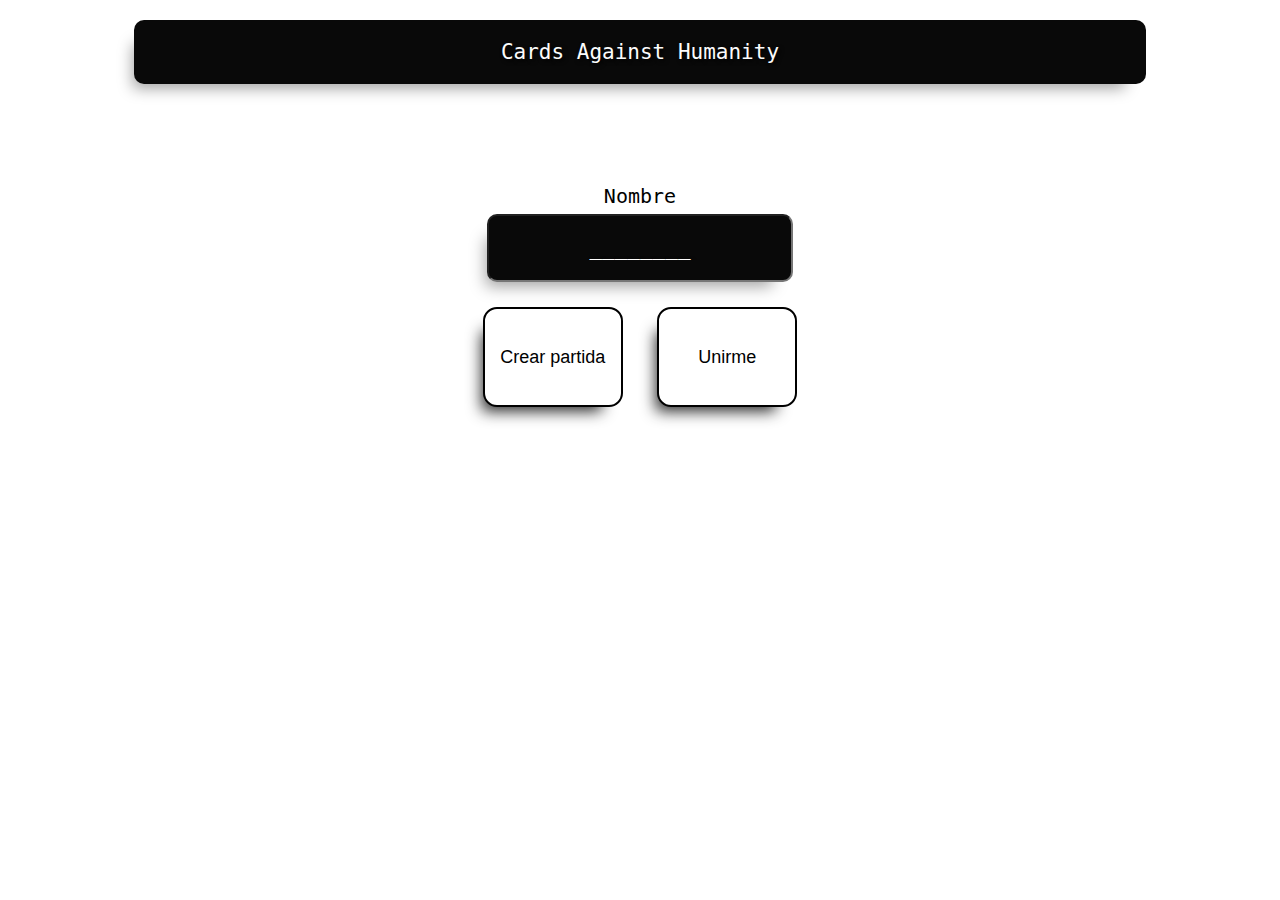
<file: index.html>
<!DOCTYPE html>
<html>
  <head>
    <title>Cards Against Humanity</title>
    <meta charset="UTF-8" />
    <meta name="description" content="Juego realizado por Eugenia y Sergio. Amantes de corazón y fetoneros de vocación.">
  <meta name="author" content="Sergio Alvarez" />
    <meta name="viewport" content="width=device-width, initial-scale=1.0, minimum-scale=1.0, maximum-scale=1.0, user-scalable=no">
    <link rel="stylesheet" media="screen" href="src/styles.css">
    <link rel="shortcut icon" href="src/ruleta.png" />
    <meta property="og:site_name" content="Cards Against Humanity">
<meta property="og:title" content="Cards Against Humanity" />
<meta property="og:description" content="Juego realizado por Eugenia y Sergio. Amantes de corazón y fetoneros de vocación." />
<meta property="og:image" itemprop="image" content="https://risas.wakeapp.org/src/cartas.jpg">
<meta property="og:type" content="website" />
<meta property="og:updated_time" content="1440432930" />
<script src="https://code.jquery.com/jquery-3.3.1.js"></script>

  </head>

  <body>
    <script>

</script>
    <script type="text/javascript">
        var contador = 0;
    </script>
    
    <div class="container2">
      <div class="frase" style="margin-bottom: 100px;">Cards Against Humanity</div>
      <div class="centrado">
      <div class="nombre">Nombre<br>
        <input type="text" name="nombre" id="nombre" class="frase" placeholder="________" style="margin: 6px auto 10px auto;">
      </div>
        <div class="sala1">
            <button onclick="nueva_partida()" class="botonfrase"> Crear partida</button>
            
        </div>
        <div class="sala1">
            <button onclick="abrir_codigo()"class="botonfrase"> Unirme</button>
        </div>
        <div class="oculto"id="oculto">Código<br>
              
              <input type="number" name="codigo" id="codigo" class="frase" placeholder="_____"style="margin: 6px auto 10px auto;"><br>

              <button onclick="comprobar()"class="botonfrase" style="margin: 15px auto;">Jugar</button>
              <div class="nocodigo" id="nocodigo"> El codigo no existe</div>
        </div>
        <div class="nocodigo" id="nonombre"> Introduce un nombre</div>
      </div>
    </div>


    <script type="text/javascript">
      function nueva_partida(){
        var nombre=document.getElementById('nombre').value;
        if (nombre){
          //alert(nombre);
          var nombre=document.getElementById('nombre').value;
          var crearsala = (window.XMLHttpRequest) ? new XMLHttpRequest() : new ActiveXObject('Microsoft.XMLHTTP');
          crearsala.open("POST","/funciones/crearsala.php",true);
          crearsala.setRequestHeader("Content-type", "application/x-www-form-urlencoded");
          crearsala.send('nombre='+nombre);

          crearsala.onreadystatechange = function() {
            if (this.readyState == 4 && this.status == 200) {
              obj= JSON.parse(this.responseText);
              console.log(obj);
              window.location.href = obj.url;
            }
          };
      }else{
        document.getElementById('nonombre').style.display="block";
      }
    }
        function abrir_codigo() {
          document.getElementById('oculto').style.display = "block";
        }
        function comprobar(){
          var nombre=document.getElementById('nombre').value;
          var codigo=document.getElementById('codigo').value;

          var xmlhttp = (window.XMLHttpRequest) ? new XMLHttpRequest() : new ActiveXObject('Microsoft.XMLHTTP');
          xmlhttp.onreadystatechange = function() {
            if(nombre){
              if (this.readyState == 4 && this.status == 200) {
              //document.getElementById("txtHint").innerHTML = this.responseText;
              console.log(this.responseText);
              const consulta = JSON.parse(this.responseText);
              console.log(consulta.token);
              console.log(consulta.nombre);
              console.log(consulta.id);
              if (consulta.token !=0){

              window.location.href= "https://risas.wakeapp.org/sala/" + consulta.token + "/";
              }else{
                document.getElementById('nocodigo').style.display = "block";
              }
            }
            }else{
              document.getElementById('nonombre').style.display="block";
            }
            
          };
          xmlhttp.open("POST","/funciones/comprobarcodigo.php",true);
          xmlhttp.setRequestHeader("Content-type", "application/x-www-form-urlencoded");
          xmlhttp.send('codigo='+codigo + '&' + 'nombre=' + nombre);
          //const consulta = JSON.parse("'" + this.responseText + "'");
          //alert(this.responseText);

        }

    </script>
  </body>
</html>
</file>
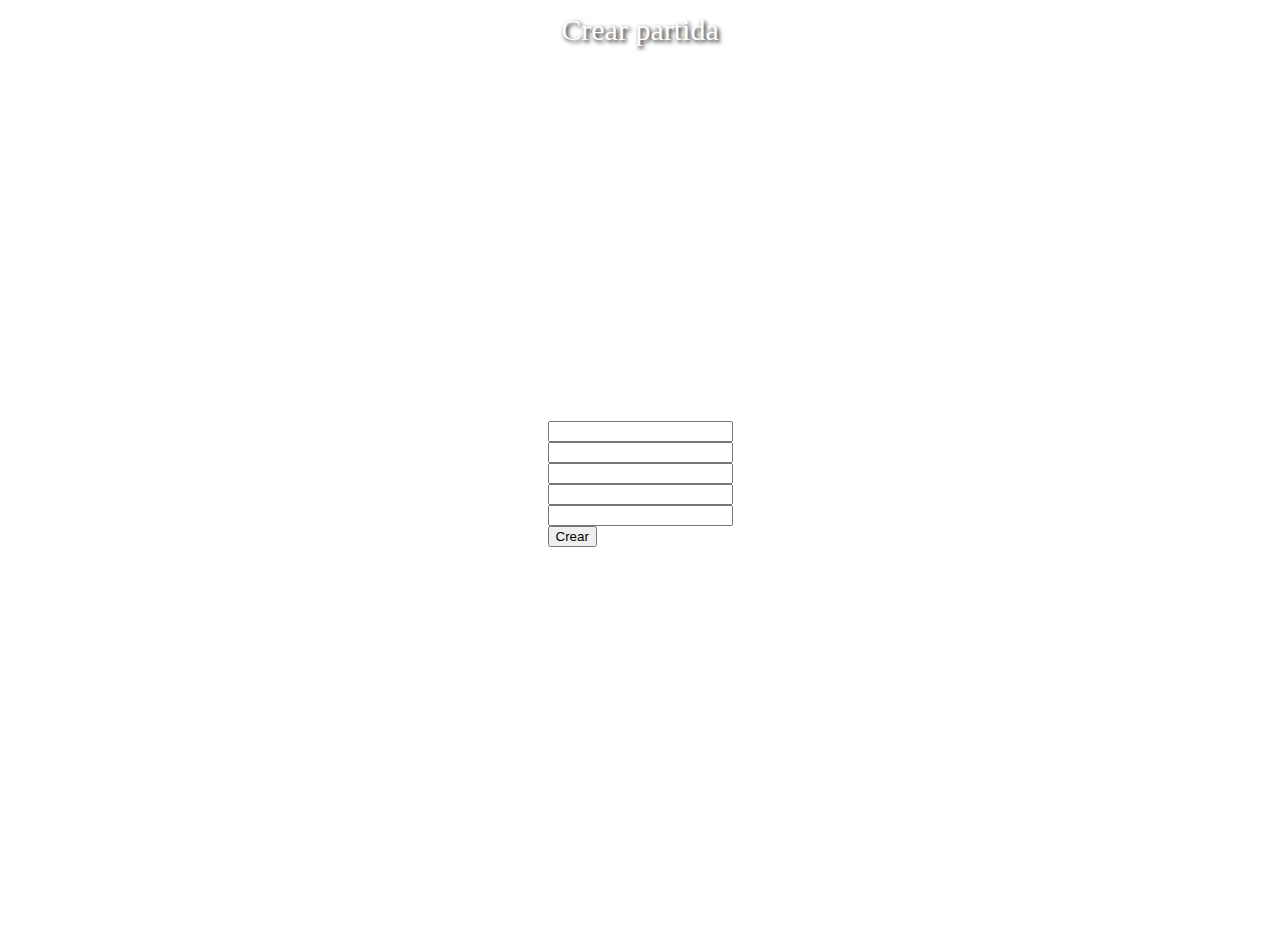
<file: nuevapartida.html>
<!DOCTYPE html>
<html>
  <head>
    <title>MEMEme</title>
    <meta charset="UTF-8" />
    <meta name="description" content="Juego realizado por Eugenia y Sergio. Amantes de corazón y fetoneros de vocación.">
  <meta name="author" content="Sergio Alvarez" />
    <meta name="viewport" content="width=device-width, initial-scale=1.0, minimum-scale=1.0, maximum-scale=1.0, user-scalable=no">
    <link rel="stylesheet" media="screen" href="src/styles.css">
    <link rel="shortcut icon" href="src/ruleta.png" />
    <meta property="og:site_name" content="Churrileta">
<meta property="og:title" content="Churrileta" />
<meta property="og:description" content="Juego realizado por Eugenia y Sergio. Amantes de corazón y fetoneros de vocación." />
<meta property="og:image" itemprop="image" content="https://churrileta.wakeapp.org/src/ruleta.png">
<meta property="og:type" content="website" />
<meta property="og:updated_time" content="1440432930" />
<script src="https://code.jquery.com/jquery-3.3.1.js"></script>
  </head>

  <body>
    <script type="text/javascript">
        var contador = 0;
    </script>
    <div class="titulo">Crear partida</div>

    <div class="container">
        <form action="nuevapartida.php" method="post">
            <input type="text" name="jugador1" placeholder="Jugador 1"><br>
            <input type="text" name="jugador2" placeholder="Jugador 2"><br>
            <input type="text" name="jugador3" placeholder="Jugador 3"><br>
            <input type="text" name="jugador4" placeholder="Jugador 4"><br>
            <input type="text" name="jugador5" placeholder="Jugador 5"><br>
            <button type="submit">Crear</button>
        </form>
    </div>

    <script type="text/javascript">

    </script>
  </body>
</html>
</file>
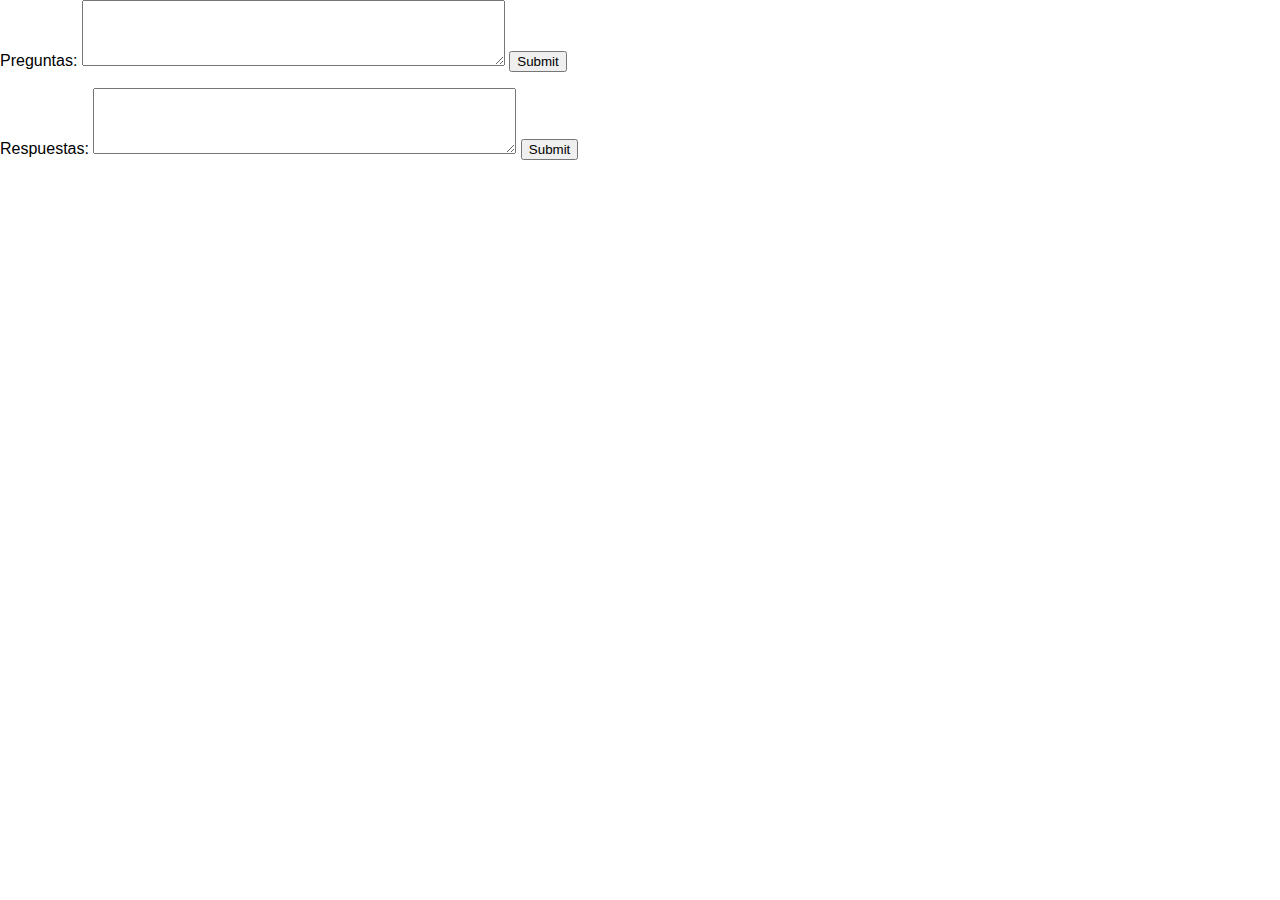
<file: nuevomeme.html>
<html>
  <head>
    <title>MeMeme</title>
    <meta charset="UTF-8" />
    <meta name="description" content="Juego realizado por Eugenia y Sergio. Amantes de corazón y fetoneros de vocación.">
  <meta name="author" content="Sergio Alvarez" />
    <meta name="viewport" content="width=device-width, initial-scale=1.0, minimum-scale=1.0, maximum-scale=1.0, user-scalable=no">
    <link rel="shortcut icon" href="https://risas.wakeapp.org/src/ruleta.png" />
    <link rel="stylesheet" media="screen" href="../../src/styles.css">
    <meta property="og:site_name" content="Churrileta">
<meta property="og:title" content="Churrileta" />
<meta property="og:description" content="Juego realizado por Eugenia y Sergio. Amantes de corazón y fetoneros de vocación." />
<meta property="og:image" itemprop="image" content="https://churrileta.wakeapp.org/src/ruleta.png">
<meta property="og:type" content="website" />
<meta property="og:updated_time" content="1440432930" />
<script src="https://code.jquery.com/jquery-3.3.1.js"></script>
  </head>

  <body>


<form action="subir_frase.php" method="post">
  Preguntas:
  <textarea id="pregunta" name="pregunta" rows="4" cols="50"placeholder="Preguntas">
  </textarea>
  <input type="submit" value="Submit">
</form>
<form action="subir_frase.php" method="post">
  Respuestas:
  <textarea id="respuesta" name="respuesta" rows="4" cols="50" placeholder="Respuestas">
  </textarea>
  <input type="submit" value="Submit">
</form>

</body>
</html>
</file>
<file: src/styles.css>
html {
  height: 100%;
}
body {
  font-family: sans-serif;
  height: 100%;
  background: white;
  margin: 0;
  color: black;
  font-family: sans-serif;
}
.titulo{
  font-family: 'Lucida Handwriting',cursive;
  position: relative;
    font-size: 30px;
    color: black;
    text-align: center;
    color: white;
    text-align: center;
    text-shadow: 2px 2px 4px #000000;
    top: 13px;
}
.titulosala{
  font-family: 'OCR A Std', monospace;
  position: relative;
    font-size: 30px;
    color: black;
    top: 13px;
    left: 30px;
}
#selecimg{
  display: block;
    font-size: 18px;
    text-align: center;
    margin-top: 20px;
    
}
.textito{
    text-align: center;
    margin-top: 20px;
    position: relative;
    text-align: center;
    font-family: 'OCR A Std', monospace;
    font-size: 20px;
    
}
.ranking{
  text-align: right;
    margin-right: 10px;
    position: relative;
    display: none;
}
.ranking>i{
  color: black;
}
.mostrarresultados{
  top: 0;
  position: fixed;
  width: 100%;
  height: 100%;
  background-color: #00000085;
  display: none;
}
.frase{
font-family: 'OCR A Std', monospace;
    position: relative;
    font-size: 21px;
    color: #fcfcfc;
    text-align: center;
    padding: 20px;
    text-shadow: 2px 2px 4px #000000;
    box-shadow: -11px 14px 15px -10px rgb(0 0 0 / 38%);
    background-color: #090909;
    margin-bottom: 13px;
    margin-top: 20px;
    width: 76%;
    border-radius: 10px;
    margin: 20px auto;
}
.nombre{
    position: relative;
    text-align: center;
    font-family: 'OCR A Std', monospace;
    font-size: 20px;
}
.jugador{
  font-family: 'OCR A Std', monospace;
  font-size: 20px;
  padding: 10px 5px;
  width: 200px;
  border: 1px solid black;
  text-align: center;
  background: black;
  color: white;
  border-radius: 14px;
  margin: 5px 0;
}
.inputinicio{
    padding: 10px 4px;
    text-align: center;
    border-width: 1px;
    border-radius: 5px;
}
.sala1{
  display: inline-block;
}
.botoninicio{
  font-family: 'OCR A Std', monospace;
  background-color: black;
  width: 120px;
  height: 120px;
  padding: 5px 8px;
  color: white;
  border: 2px solid black;
  border-radius: 15px;
  cursor: pointer;
  margin-top: 20px;
}
.comenzar{
  font-family: 'OCR A Std', monospace;
  padding: 10px 15px;
  border: 2px solid black;
  border-radius: 15px;
  cursor: pointer;
  width: 180px;
  height: 70px;
  margin-top: 20px;
  font-size: 18px;
  box-shadow: -11px 14px 15px -10px rgb(0 0 0 / 38%);
  color: black;
  background: #ffffff;
}
.comenzar2{
  font-family: 'OCR A Std', monospace;
  padding: 10px 15px;
  border: 2px solid black;
  border-radius: 15px;
  cursor: pointer;
  width: 180px;
  height: 90px;
  margin-top: 20px;
  font-size: 18px;
  box-shadow: -11px 14px 15px -10px rgb(0 0 0 / 38%);
  color: white;
  background: black;
}
.botonnuevaronda{
  font-family: 'OCR A Std', monospace;
  padding: 10px 15px;
  border: 2px solid #ff2d2d;
  border-radius: 40px;
  cursor: pointer;
  width: 160px;
  height: 60px;
  margin-top: 20px;
  font-size: 18px;
  box-shadow: -11px 14px 15px -10px rgb(0 0 0 / 38%);
  color: white;
  background: black;
}

.contenedor{
background: white;
    position: relative;
    margin: 100px auto;
    width: 70%;
    border-radius: 30px;
    padding: 20px;
    box-shadow: -11px 14px 15px -10px rgb(0 0 0 / 87%);
    text-align: center;
    border: 3px solid;
}
.container {
  min-height: 100%;
  display: flex;
  flex-direction: column;
  justify-content: center;
  align-items: center;

}
.container2 {
  min-height: 100%;
  display: flex;
  flex-direction: column;
  justify-content: flex-start;
  align-items: center;

}
.nocodigo{
    background-color: #ff9393c4;
    border: 1px solid #890020;
    color: #000000;
  border-radius: 7px;
  padding: 10px 5px;
  display: none;
  text-align: center;
  margin-top: 20px;
}
.oculto{
  display: none;
  text-align: center;
  margin-top: 30px;
}
.admin{
  display: none;
}
.imagen{
  display: block;
  border: 2px solid black;
    font-size: 18px;
    text-align: center;
    background: white;
    color: black;
    cursor: pointer;
    padding: 26px;
    width: 212px;
    border-radius: 14px;
    /* box-shadow: 2px 2px 4px #000000; */
    box-shadow: -11px 14px 15px -10px rgb(0 0 0 / 87%);
    margin: 15px auto;
}
.imagen:hover{
  background: black;
  color: white;
}
::placeholder { /* Chrome, Firefox, Opera, Safari 10.1+ */
  color: white;
  opacity: 1; /* Firefox */
  font-family: 'OCR A Std', monospace;

}
.botonfrase{
  display: block;
  border: 2px solid black;
    font-size: 18px;
    text-align: center;
    background: white;
    color: black;
    cursor: pointer;
    width: 140px;
    height: 100px;
    border-radius: 14px;
    /* box-shadow: 2px 2px 4px #000000; */
    box-shadow: -11px 14px 15px -10px rgb(0 0 0 / 87%);
    margin: 15px;
}
.seleccionar{
  display: none;
  text-align: center;
}
.voto{
  padding: 20px;
  text-align: center;
}
.votacion{
  display: none;
}
.votar{
  display: none;
}
.espera{
  display: none;
}
.nuevaronda{
  display: none;
}





.round-time-bar {
  overflow: hidden;
  margin-top: 4px;
  position: fixed;
    top: 4px;
    width: 100%;
}
.tiempo {
  height: 6px;
  animation: roundtime calc(var(--duration) * 1s) linear forwards;
  transform-origin: left center;
  background: black;

}
@keyframes roundtime {
  to {
    /* More performant than `width` */
    transform: scaleX(0);
  }
}
</file>
